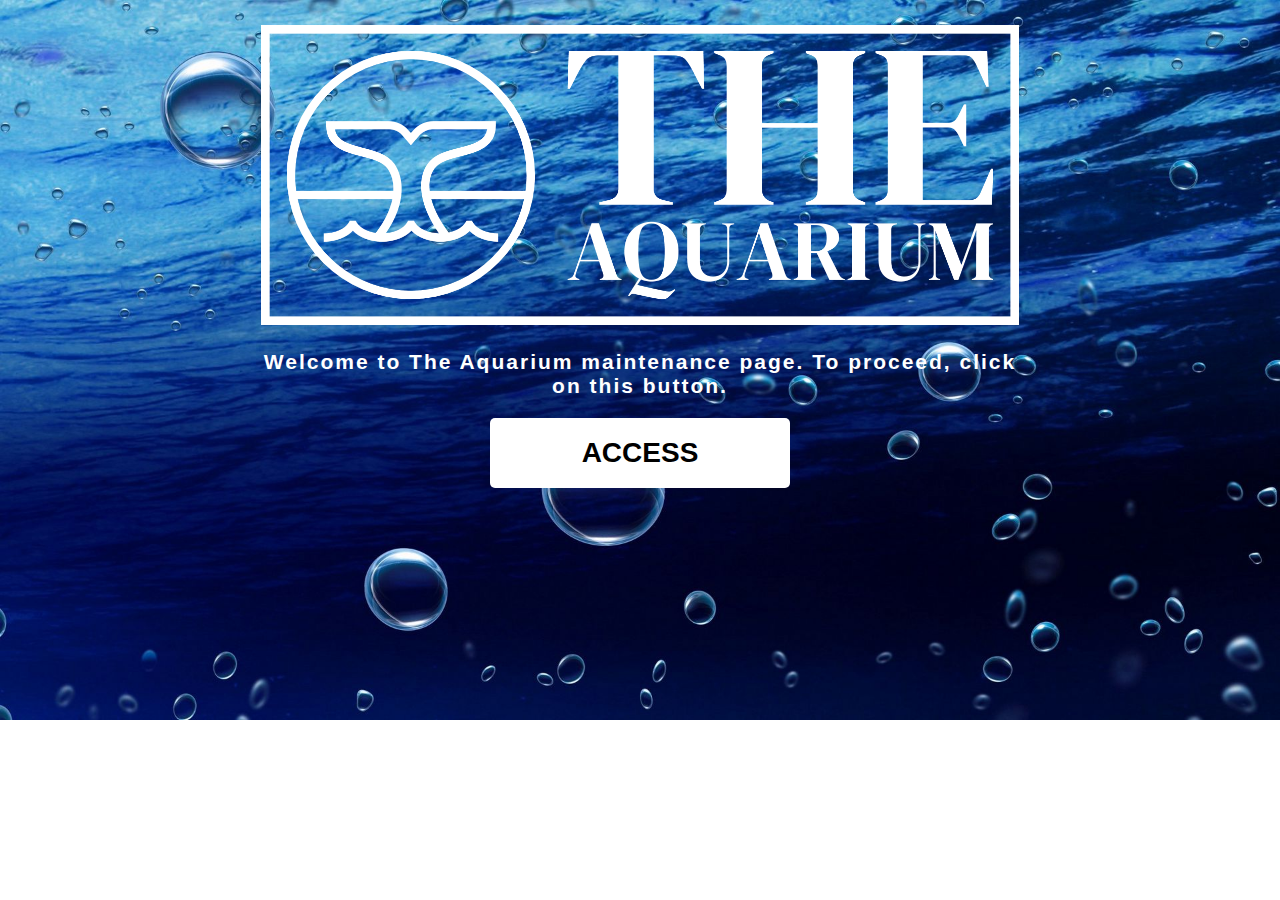
<file: webapp/index.html>
<!DOCTYPE html>
<html lang="en">
<head>
    <meta charset="UTF-8">
    <link rel="icon" href="./assets/logo/logo_small_icon_only_no_background.png">
    <link rel="stylesheet" href="css/index.css">
    <title>Aquarium Welcome</title>
</head>
<body>
    <img id="mainLogo" src="./assets/logo/logo_white_large.png" alt="THE AQUARIUM">
    <form method="get" action="home">
        <label>
            Welcome to The Aquarium maintenance page. To proceed, click on this button.
            <input type="submit" value="Access">
        </label>
    </form>
</body>
</html>
</file>
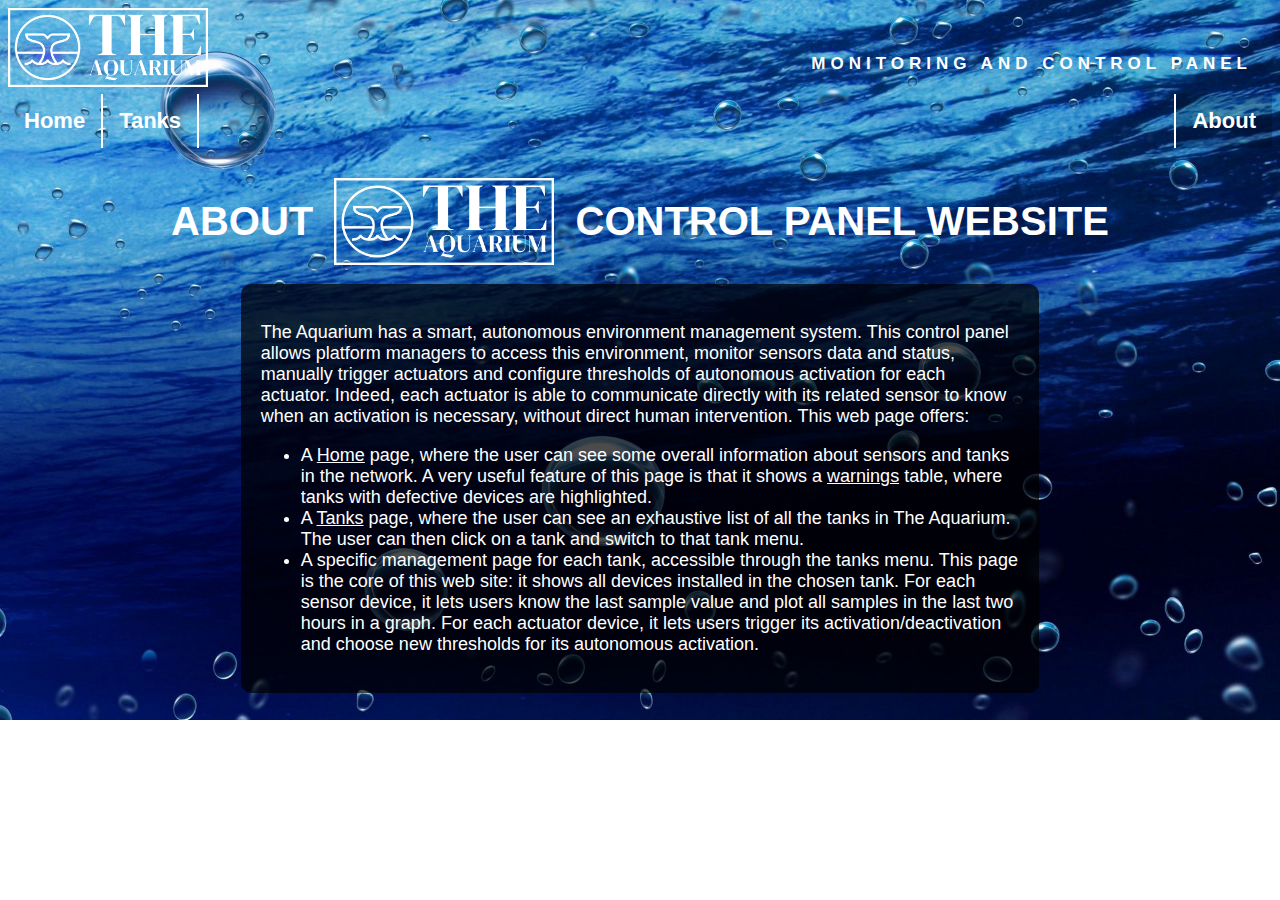
<file: webapp/about.html>
<!DOCTYPE html>
<html lang="en">
<head>
    <meta charset="UTF-8">
    <link rel="icon" href="./assets/logo/logo_small_icon_only_no_background.png">
    <link rel="stylesheet" href="css/navigationBar.css">
    <link rel="stylesheet" href="css/logo.css">
    <link rel="stylesheet" href="css/global.css">
    <link rel="stylesheet" href="css/about.css">
    <title>about Aquarium</title>
</head>
<body>
    <img id="logo" src="./assets/logo/logo_white_large.png" alt="THE AQUARIUM">
    <h2 id="introTitle">Monitoring and control panel</h2>
    <nav id="navigationBar">
        <ul>
            <li><a href="./home">Home</a></li>
            <li><a href="./tanklist">Tanks</a></li>
            <li><a class="active" href="./about.html">About</a></li>
        </ul>
    </nav>
    <header>
        <h3 id="aboutTitle">
            About <img id="titleLogo" src="./assets/logo/logo_white_large.png" alt="THE AQUARIUM"> Control Panel website
        </h3>
    </header>
    <section id="about">
        <p>
            The Aquarium has a smart, autonomous environment management system. This control panel allows platform
            managers to access this environment, monitor sensors data and status, manually trigger actuators and configure
            thresholds of autonomous activation for each actuator. Indeed, each actuator is able to communicate directly with
            its related sensor to know when an activation is necessary, without direct human intervention.
            This web page offers:
            <ul>
                <li>
                    A <a href="./home">Home</a> page, where the user can see some overall information about sensors and tanks
                    in the network. A very useful feature of this page is that it shows a
                    <a href="./home#warnings">warnings</a> table, where tanks with defective devices are highlighted.
                </li>
                <li>
                    A <a href="./tanklist">Tanks</a> page, where the user can see an exhaustive list of all the tanks
                    in The Aquarium. The user can then click on a tank and switch to that tank menu.
                </li>
                <li>
                    A specific management page for each tank, accessible through the tanks menu. This page is the core
                    of this web site: it shows all devices installed in the chosen tank. For each sensor device, it lets
                    users know the last sample value and plot all samples in the last two hours in a graph.
                    For each actuator device, it lets users trigger its activation/deactivation and choose new thresholds
                    for its autonomous activation.
                </li>
            </ul>
        </p>
    </section>

</body>
</html>
</file>
<file: webapp/css/index.css>
#mainLogo {
    display: block;
    margin-left: auto;
    margin-right: auto;
    width: 60%;
    margin-top: 25px;
}

form label {
    display: block;
    margin-left: auto;
    margin-right: auto;
    margin-top: 25px;
    text-align: center;
    letter-spacing: 2px;
    font-size: 21px;
    font-weight: bold;
    width: 60%;
}

input[type="submit"] {
    display: block;
    margin-left: auto;
    margin-right: auto;
    width: 300px;
    height: 70px;
    margin-top: 20px;
    background-color: white;
    border: none;
    font-weight: bolder;
    border-radius: 5px;
    text-transform: uppercase;
    font-size: 28px;
}

input[type="submit"]:hover {
    cursor: pointer;
    background-color: rgba(255,255,255, 0.8);
}

body {
    background-image: url("../assets/backgrounds/water_fhd.jpg");
    background-repeat: no-repeat;
    background-size: cover;
    font-family: Tahoma, Geneva, sans-serif;
    color: white;
}
</file>
<file: webapp/css/navigationBar.css>
#navigationBar {
    margin-top: 3px;
}

#navigationBar ul {
    list-style-type: none;
    font-weight: bold;
    font-size: 22px;
    margin: 0;
    padding: 0;
    overflow: hidden;
}

#navigationBar li {
    float: left;
    border-right: 2px solid white;
}


#navigationBar li:last-child {
    border-right: none;
    float: right;
    border-left: 2px solid white;
}

#navigationBar li a {
    display: block;
    color: white;
    text-align: center;
    padding: 14px 16px;
    text-decoration: none;
    border-radius: 3px;
}

#navigationBar li a:hover {
    background-color: rgba(0,0,0,0.5);
    font-size: 22px;
}

.active {
    background-color: rgba(0,0,0,0.2);
}
</file>
<file: webapp/css/logo.css>
#logo {
    width: 200px;
}

#introTitle {
    float: right;
    text-transform: uppercase;
    font-family: 'Segoe UI',Arial,sans-serif;
    padding-right: 20px;
    font-size: 17px;
    letter-spacing: 5px;
    margin-top: 46px;
}
</file>
<file: webapp/css/global.css>
body {
    background-image: url("../assets/backgrounds/water_fhd.jpg");
    background-repeat: no-repeat;
    background-size: cover;
    font-family: Tahoma, Geneva, sans-serif;
    color: white;
}

header p {
    text-align: center;
    width: 60%;
    margin-left: auto;
    margin-right: auto;
    font-size: 20px;
}

h3 {
    width: 80%;
    text-align: center;
    padding-top: 0;
    padding-bottom: 0;
    font-size: 40px;
    text-transform: uppercase;
    margin-left: auto;
    margin-right: auto;
    margin-top: 0;
}

h3 img{
    width: 220px;
    margin: 0 10px;
    position: relative;
    top: 30px;
}

a {
    color: white;
    text-decoration: underline;
}

a:hover {
    cursor: pointer;
    font-size: 19px;
}

header p {
    letter-spacing: 2px;
    font-weight: bold;
    font-size: 21px;
}

header p a:hover {
    font-size: 22px;
}
</file>
<file: webapp/css/about.css>
#about {
    width: 60%;
    text-align: left;
    margin-left: auto;
    margin-right: auto;
    font-size: 18px;
    padding: 20px;
    border-radius: 10px;
    background-color: rgba(0,0,0,0.7);
}
</file>
